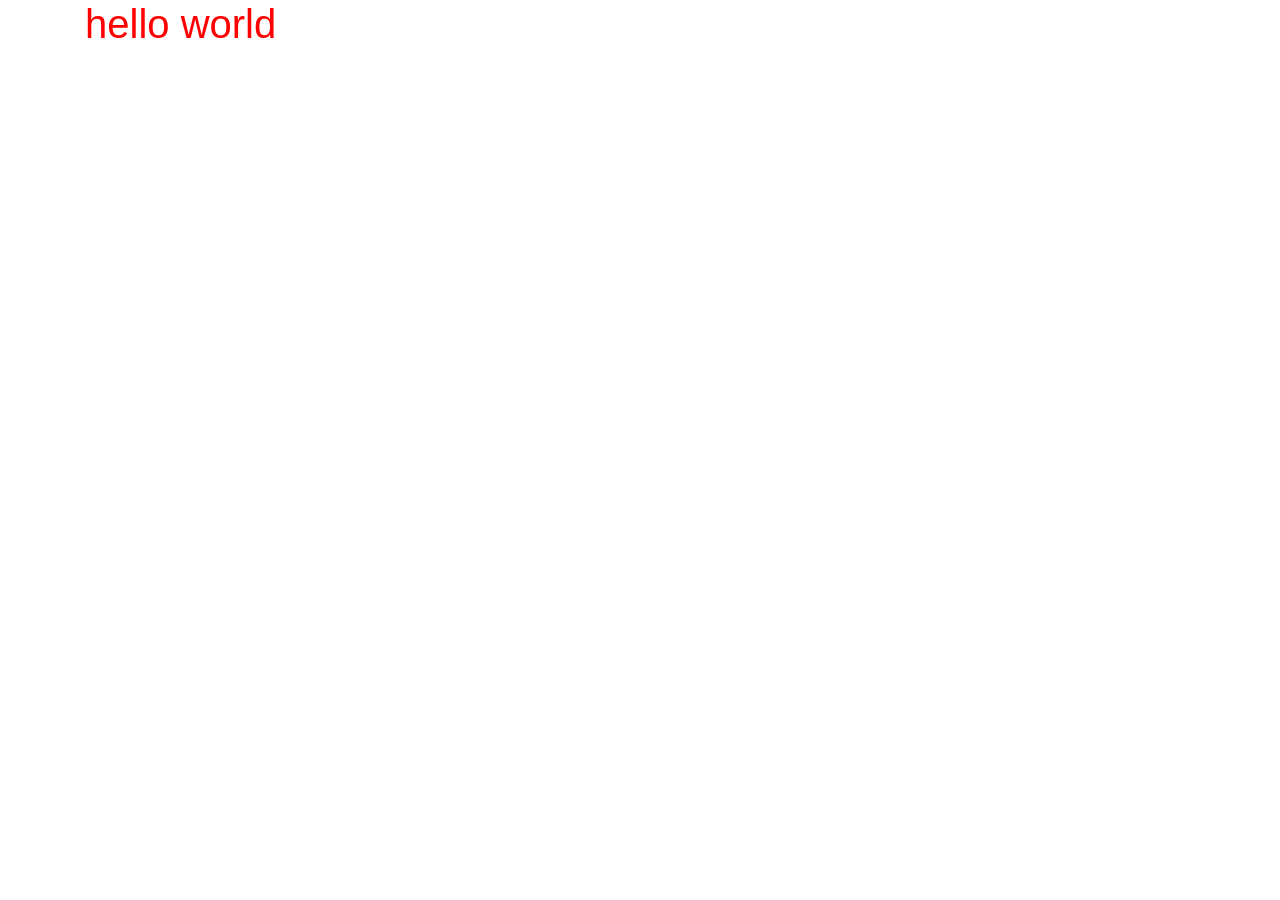
<file: vanilla-weather-app/index.html>
<!DOCTYPE html>
<html lang="en">
  <head>
    <meta charset="UTF-8" />
    <meta name="viewport" content="width=device-width, initial-scale=1.0" />
    <link
      rel="stylesheet"
      href="https://cdn.jsdelivr.net/npm/bootstrap@4.4.1/dist/css/bootstrap.min.css"
      integrity="sha384-Vkoo8x4CGsO3+Hhxv8T/Q5PaXtkKtu6ug5TOeNV6gBiFeWPGFN9MuhOf23Q9Ifjh"
      crossorigin="anonymous"
    />
    <link rel="stylesheet" href="src/style.css" />
    <title>Document</title>
  </head>
  <body>
    <div class="container">
      <h1>hello world</h1>
    </div>
    <script src="src/index.js"></script>
  </body>
</html>
</file>
<file: vanilla-weather-app/src/style.css>
h1 {
  color: red;
}
</file>
